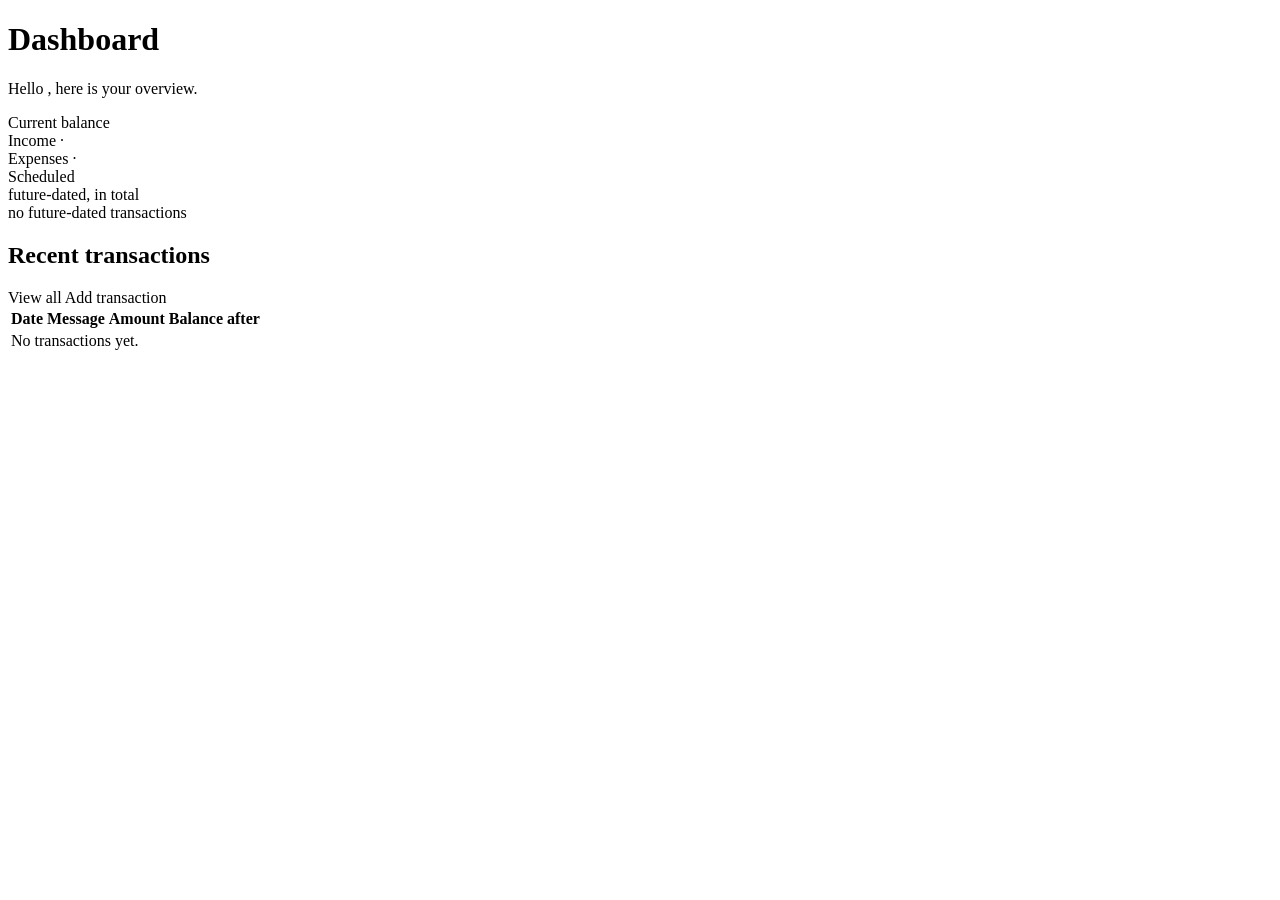
<file: release/src/main/resources/templates/index.html>
<!DOCTYPE html>
<html xmlns:th="http://www.thymeleaf.org" lang="en" data-bs-theme="dark">

<head th:replace="~{fragments/header :: head('Dashboard')}"></head>

<body>
    <nav th:replace="~{fragments/navigation :: navigation('home')}"></nav>
    <main class="container py-4">
        <div th:replace="~{fragments/alerts :: alerts}"></div>

        <div class="d-flex flex-wrap align-items-center justify-content-between gap-3 mb-4">
            <div>
                <h1 class="h3 mb-1">Dashboard</h1>
                <p class="text-body-secondary mb-0">Hello <span th:text="${customer.firstname}"></span>, here is your overview.</p>
            </div>
        </div>

        <div class="row g-3 mb-4">
            <div class="col-sm-6 col-xl-3">
                <div class="card stat-card stat-primary h-100">
                    <div class="card-body">
                        <div class="stat-label">Current balance</div>
                        <div class="stat-value" id="current-balance" th:text="${@money.format(balance)}"></div>
                    </div>
                </div>
            </div>
            <div class="col-sm-6 col-xl-3">
                <div class="card stat-card h-100">
                    <div class="card-body">
                        <div class="stat-label">Income · <span th:text="${thisMonth}"></span></div>
                        <div class="stat-value amount-positive" th:text="${@money.format(summary.income)}"></div>
                    </div>
                </div>
            </div>
            <div class="col-sm-6 col-xl-3">
                <div class="card stat-card h-100">
                    <div class="card-body">
                        <div class="stat-label">Expenses · <span th:text="${thisMonth}"></span></div>
                        <div class="stat-value amount-negative" th:text="${@money.format(summary.expenses)}"></div>
                    </div>
                </div>
            </div>
            <div class="col-sm-6 col-xl-3">
                <div class="card stat-card h-100">
                    <div class="card-body">
                        <div class="stat-label">Scheduled</div>
                        <div class="stat-value" th:text="${scheduledCount}"></div>
                        <div class="small text-body-secondary" th:if="${scheduledCount > 0}">
                            future-dated, <span th:text="${@money.format(scheduledTotal)}"></span> in total
                        </div>
                        <div class="small text-body-secondary" th:if="${scheduledCount == 0}">no future-dated transactions</div>
                    </div>
                </div>
            </div>
        </div>

        <div class="card">
            <div class="card-header d-flex flex-wrap align-items-center justify-content-between gap-2">
                <h2 class="h6 mb-0">Recent transactions</h2>
                <div class="d-flex gap-2">
                    <a class="btn btn-sm btn-outline-light" th:href="@{/balances}">View all</a>
                    <a class="btn btn-sm btn-primary" th:href="@{/transaction}">Add transaction</a>
                </div>
            </div>
            <div class="table-responsive">
                <table class="table table-hover align-middle table-stack">
                    <thead class="stack-hide">
                        <tr>
                            <th scope="col">Date</th>
                            <th scope="col">Message</th>
                            <th scope="col" class="text-end">Amount</th>
                            <th scope="col" class="text-end">Balance after</th>
                        </tr>
                    </thead>
                    <tbody>
                        <tr th:if="${#lists.isEmpty(recent)}">
                            <td colspan="4" class="text-body-secondary py-4 text-center table-empty">No transactions yet.</td>
                        </tr>
                        <tr th:each="row : ${recent}">
                            <td class="text-nowrap tx-date" th:text="${#temporals.format(row.date, 'dd.MM.yyyy')}"></td>
                            <td class="tx-message" th:text="${row.message}"></td>
                            <td class="text-end amount tx-amount"
                                th:classappend="${row.amount.signum() >= 0 ? 'amount-positive' : 'amount-negative'}"
                                th:text="${@money.format(row.amount)}"></td>
                            <td class="text-end amount amount-balance tx-balance" data-label="Balance" th:text="${@money.format(row.cumulativeBalance)}"></td>
                        </tr>
                    </tbody>
                </table>
            </div>
        </div>
    </main>
    <footer th:replace="~{fragments/footer :: footer}"></footer>
</body>
</html>
</file>
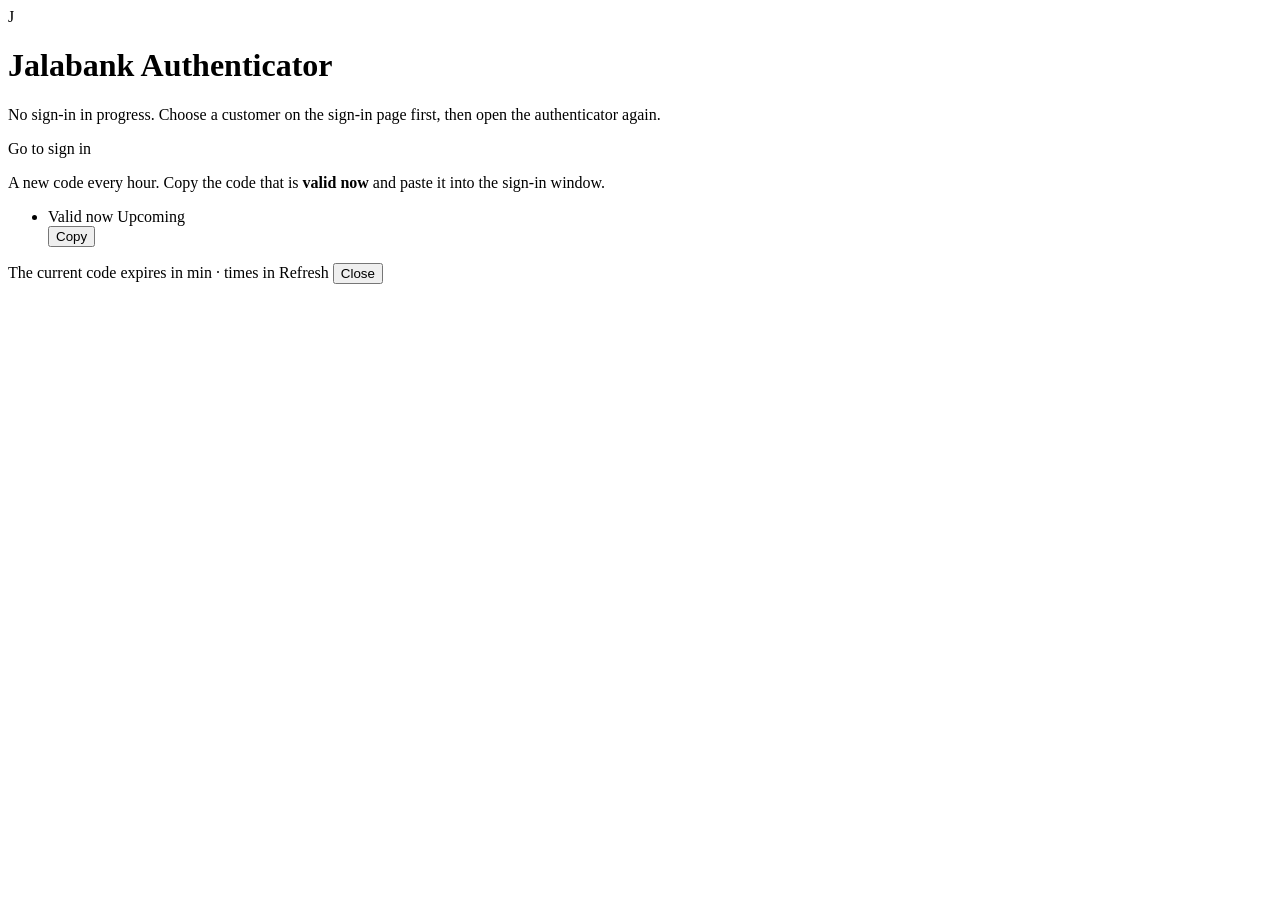
<file: release/src/main/resources/templates/authenticator-codes.html>
<!DOCTYPE html>
<html xmlns:th="http://www.thymeleaf.org" lang="en" data-bs-theme="dark">

<!-- The demo authenticator, opened in a pop-up window from the code page -->
<head th:replace="~{fragments/header :: head('Authenticator codes')}"></head>

<body class="authenticator-window">
    <main class="container py-4">
        <div class="d-flex align-items-center gap-2 mb-3">
            <span class="jb-logo">J</span>
            <div>
                <h1 class="h5 mb-0">Jalabank Authenticator</h1>
                <div class="small text-body-secondary" th:if="${customer != null}" th:text="${customer.fullName}"></div>
            </div>
        </div>

        <div th:if="${customer == null}" class="card">
            <div class="card-body text-center p-4">
                <p class="mb-3">No sign-in in progress. Choose a customer on the sign-in page first, then open the
                    authenticator again.</p>
                <a class="btn btn-primary" th:href="@{/login}" target="_blank">Go to sign in</a>
            </div>
        </div>

        <th:block th:if="${customer != null}">
            <p class="small text-body-secondary">A new code every hour. Copy the code that is
                <b class="text-body">valid now</b> and paste it into the sign-in window.</p>

            <ul class="list-group code-list mb-3">
                <li th:each="c : ${codes}" class="list-group-item d-flex align-items-center gap-3"
                    th:classappend="${c.current} ? 'code-current'">
                    <div class="flex-grow-1">
                        <div class="code-value" th:text="${c.code}"></div>
                        <div class="small text-body-secondary">
                            <span th:text="|${#temporals.format(c.validFrom, 'HH:mm')}–${#temporals.format(c.validUntil, 'HH:mm')}|"></span>
                            <span th:if="${c.current}" class="badge text-bg-success ms-1">Valid now</span>
                            <span th:unless="${c.current}" class="badge text-bg-secondary ms-1">Upcoming</span>
                        </div>
                    </div>
                    <button type="button" class="btn copy-button" th:classappend="${c.current} ? 'btn-primary' : 'btn-outline-light'"
                        th:attr="data-copy=${c.code}" th:aria-label="|Copy code ${c.code}|">Copy</button>
                </li>
            </ul>

            <p class="small text-success mb-2" id="copy-status" role="status" aria-live="polite"></p>

            <div class="d-flex flex-wrap justify-content-between align-items-center gap-2 small text-body-secondary">
                <span>The current code expires in <span th:text="${minutesLeft}"></span> min · times in
                    <span th:text="${zone}"></span></span>
                <span class="d-flex gap-2">
                    <a class="btn btn-sm btn-outline-light" th:href="@{/authenticator/codes}">Refresh</a>
                    <button type="button" class="btn btn-sm btn-outline-light" data-close-window>Close</button>
                </span>
            </div>
        </th:block>
    </main>
</body>
</html>
</file>
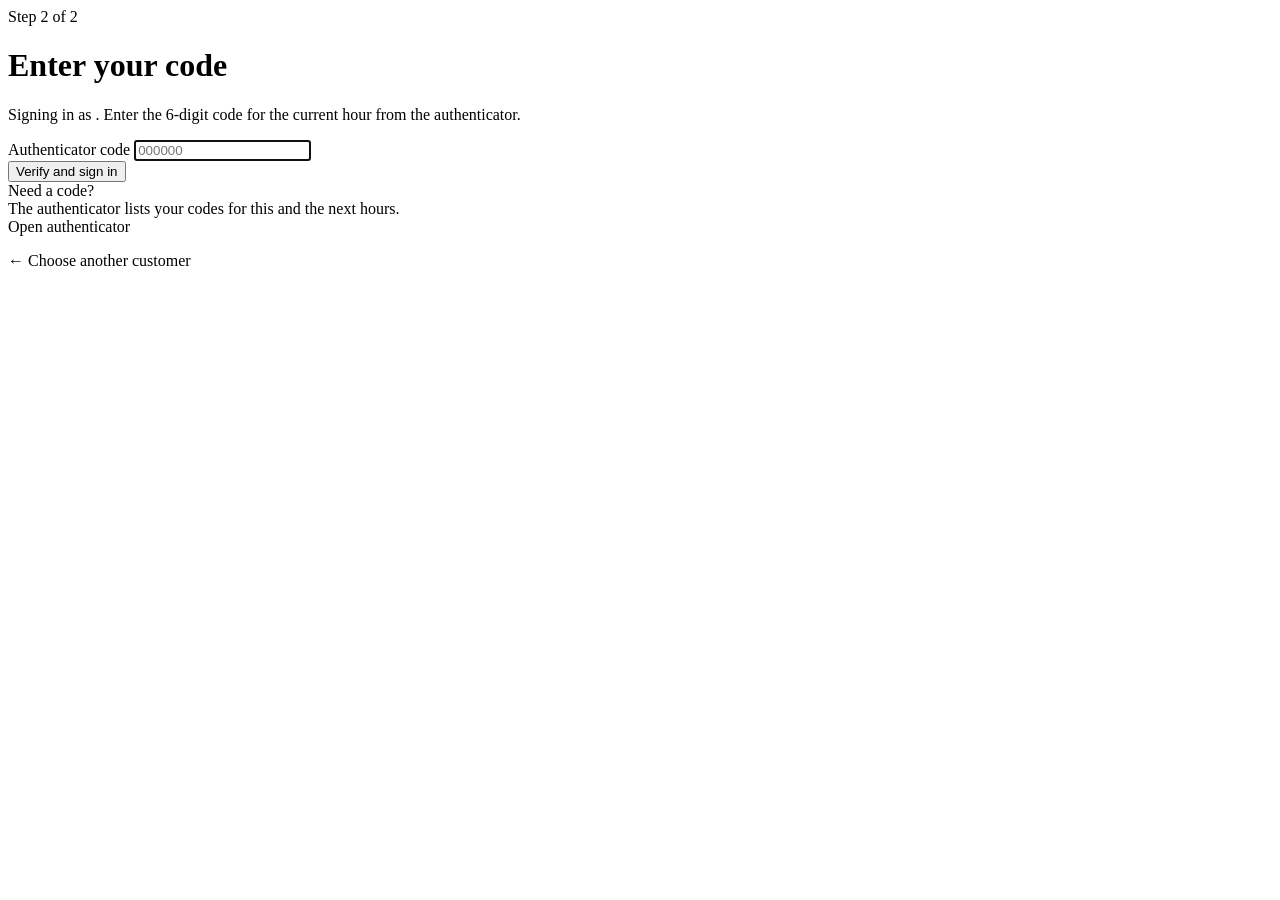
<file: release/src/main/resources/templates/authenticator.html>
<!DOCTYPE html>
<html xmlns:th="http://www.thymeleaf.org" lang="en" data-bs-theme="dark">

<head th:replace="~{fragments/header :: head('Authenticator')}"></head>

<body>
    <nav th:replace="~{fragments/navigation :: navigation('')}"></nav>
    <main class="container py-5">
        <div class="auth-card mx-auto">
            <div th:replace="~{fragments/alerts :: alerts}"></div>

            <div class="card">
                <div class="card-body p-4">
                    <div class="auth-step">Step 2 of 2</div>
                    <h1 class="h3 mb-1">Enter your code</h1>
                    <p class="text-body-secondary mb-4">
                        Signing in as <b class="text-body" th:text="${customer.fullName}"></b>. Enter the 6-digit
                        code for the current hour from the authenticator.
                    </p>

                    <form method="post" th:action="@{/authenticator}">
                        <div class="mb-3">
                            <label for="code" class="form-label">Authenticator code</label>
                            <input class="form-control form-control-lg code-input" type="text" name="code" id="code"
                                inputmode="numeric" autocomplete="one-time-code" pattern="[0-9]{6}" enterkeyhint="go"
                                placeholder="000000" title="6 digits" required autofocus data-digits="6">
                            <div class="form-text" id="attempts-left"
                                th:text="|${attemptsLeft} ${attemptsLeft == 1 ? 'attempt' : 'attempts'} left.|"></div>
                        </div>
                        <div class="d-grid mb-3">
                            <button type="submit" class="btn btn-primary btn-lg">Verify and sign in</button>
                        </div>
                    </form>

                    <div class="auth-codes-link">
                        <div>
                            <div class="fw-semibold">Need a code?</div>
                            <div class="small text-body-secondary">The authenticator lists your codes for this and
                                the next hours.</div>
                        </div>
                        <a class="btn btn-outline-light" id="open-authenticator" th:href="@{/authenticator/codes}"
                            target="jalabank-authenticator" data-popup="width=460,height=720">Open authenticator</a>
                    </div>
                </div>
            </div>

            <p class="text-center mt-3 mb-0">
                <a th:href="@{/login}" class="link-secondary small">&larr; Choose another customer</a>
            </p>
        </div>
    </main>
    <footer th:replace="~{fragments/footer :: footer}"></footer>
</body>
</html>
</file>
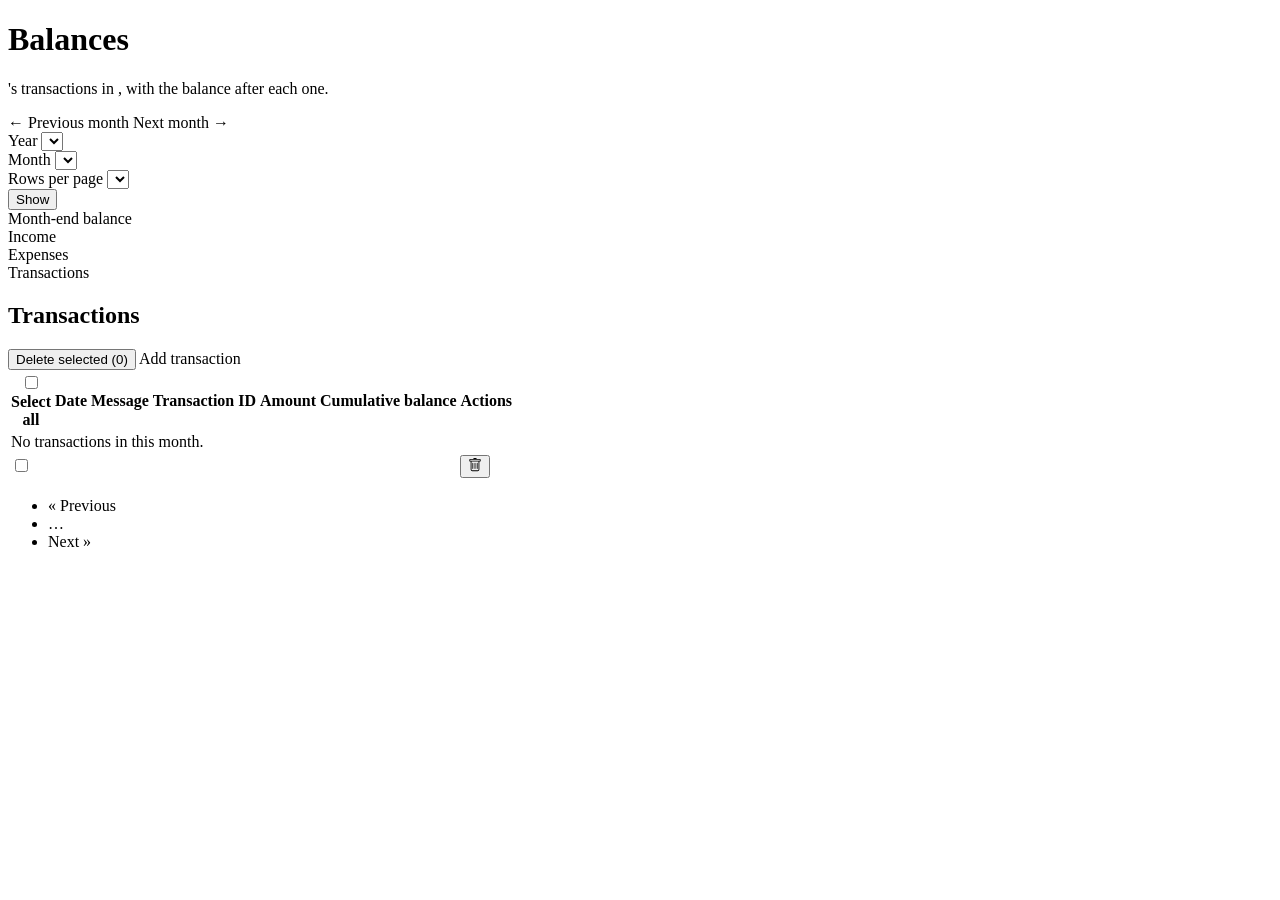
<file: release/src/main/resources/templates/balances.html>
<!DOCTYPE html>
<html xmlns:th="http://www.thymeleaf.org" lang="en" data-bs-theme="dark">

<head th:replace="~{fragments/header :: head('Balances')}"></head>

<body>
    <nav th:replace="~{fragments/navigation :: navigation('balances')}"></nav>
    <main class="container py-4">
        <div th:replace="~{fragments/alerts :: alerts}"></div>

        <div class="d-flex flex-wrap align-items-end justify-content-between gap-3 mb-3">
            <div>
                <h1 class="h3 mb-1">Balances</h1>
                <p class="text-body-secondary mb-0">
                    <span th:text="${customer.fullName}"></span>'s transactions in
                    <b th:text="${monthName}"></b>, with the balance after each one.
                </p>
            </div>
            <div class="btn-group" role="group" aria-label="Change month">
                <a class="btn btn-outline-light"
                    th:href="@{/balances(year=${previousMonth.year}, month=${previousMonth.monthValue}, size=${size})}">&larr; Previous month</a>
                <a class="btn btn-outline-light"
                    th:href="@{/balances(year=${nextMonth.year}, month=${nextMonth.monthValue}, size=${size})}">Next month &rarr;</a>
            </div>
        </div>

        <!-- Filters -->
        <div class="card mb-4">
            <div class="card-body">
                <form method="get" class="row g-3 align-items-end">
                    <div class="col-6 col-lg-3">
                        <label for="year" class="form-label small text-body-secondary">Year</label>
                        <select class="form-select" name="year" id="year" data-autosubmit>
                            <option th:each="yearVal : ${years}" th:selected="${year == yearVal}"
                                th:value="${yearVal}" th:text="${yearVal}"></option>
                        </select>
                    </div>
                    <div class="col-6 col-lg-3">
                        <label for="month" class="form-label small text-body-secondary">Month</label>
                        <select class="form-select" name="month" id="month" data-autosubmit>
                            <option th:each="monthItem : ${months}" th:selected="${month == monthItem.number}"
                                th:value="${monthItem.number}" th:text="${monthItem.name}"></option>
                        </select>
                    </div>
                    <div class="col-6 col-lg-3">
                        <label for="size" class="form-label small text-body-secondary">Rows per page</label>
                        <select class="form-select" name="size" id="size" data-autosubmit>
                            <option th:each="sizeVal : ${pageSizes}" th:selected="${size == sizeVal}"
                                th:value="${sizeVal}" th:text="${sizeVal}"></option>
                        </select>
                    </div>
                    <div class="col-6 col-lg-3 d-grid">
                        <button type="submit" class="btn btn-primary">Show</button>
                    </div>
                </form>
            </div>
        </div>

        <!-- Month summary -->
        <div class="row g-3 mb-4">
            <div class="col-6 col-lg-3">
                <div class="card stat-card stat-primary h-100">
                    <div class="card-body">
                        <div class="stat-label">Month-end balance</div>
                        <div class="stat-value" id="month-balance" th:text="${@money.format(summary.endBalance)}"></div>
                    </div>
                </div>
            </div>
            <div class="col-6 col-lg-3">
                <div class="card stat-card h-100">
                    <div class="card-body">
                        <div class="stat-label">Income</div>
                        <div class="stat-value amount-positive" th:text="${@money.format(summary.income)}"></div>
                    </div>
                </div>
            </div>
            <div class="col-6 col-lg-3">
                <div class="card stat-card h-100">
                    <div class="card-body">
                        <div class="stat-label">Expenses</div>
                        <div class="stat-value amount-negative" th:text="${@money.format(summary.expenses)}"></div>
                    </div>
                </div>
            </div>
            <div class="col-6 col-lg-3">
                <div class="card stat-card h-100">
                    <div class="card-body">
                        <div class="stat-label">Transactions</div>
                        <div class="stat-value" th:text="${summary.count}"></div>
                    </div>
                </div>
            </div>
        </div>

        <!-- Transactions -->
        <form method="post" th:action="@{/transactions/delete}" class="card">
            <input type="hidden" name="year" th:value="${year}">
            <input type="hidden" name="month" th:value="${month}">
            <input type="hidden" name="page" th:value="${transactions.currentPage}">
            <input type="hidden" name="size" th:value="${size}">

            <div class="card-header d-flex flex-wrap align-items-center justify-content-between gap-2">
                <h2 class="h6 mb-0">Transactions</h2>
                <div class="d-flex gap-2" th:if="${transactions.totalElements > 0}">
                    <button type="submit" class="btn btn-sm btn-outline-danger" id="delete-selected"
                        data-confirm="Delete the selected transactions?">
                        Delete selected (<span id="selected-count">0</span>)
                    </button>
                    <a class="btn btn-sm btn-primary" th:href="@{/transaction}">Add transaction</a>
                </div>
            </div>

            <div class="table-responsive">
                <table class="table table-hover align-middle table-stack">
                    <thead>
                        <tr>
                            <th scope="col" class="tx-select" style="width: 2.5rem">
                                <input class="form-check-input" type="checkbox" id="select-all"
                                    aria-label="Select all transactions on this page"
                                    th:disabled="${transactions.totalElements == 0}">
                                <label for="select-all" class="d-sm-none ms-2 text-body-secondary">Select all</label>
                            </th>
                            <th scope="col">Date</th>
                            <th scope="col">Message</th>
                            <th scope="col" class="d-none d-lg-table-cell">Transaction ID</th>
                            <th scope="col" class="text-end">Amount</th>
                            <th scope="col" class="text-end">Cumulative balance</th>
                            <th scope="col" class="text-end"><span class="visually-hidden">Actions</span></th>
                        </tr>
                    </thead>
                    <tbody>
                        <tr th:if="${transactions.totalElements == 0}">
                            <td colspan="7" class="text-body-secondary text-center py-4 table-empty">No transactions in this month.</td>
                        </tr>
                        <tr th:each="row : ${transactions.content}">
                            <td class="tx-select">
                                <input class="form-check-input row-select" type="checkbox" name="ids" th:value="${row.id}"
                                    th:attr="aria-label=|Select ${row.message} on ${#temporals.format(row.date, 'dd.MM.yyyy')}|">
                            </td>
                            <td class="text-nowrap tx-date" th:text="${#temporals.format(row.date, 'dd.MM.yyyy')}"></td>
                            <td class="tx-message" th:text="${row.message}"></td>
                            <td class="d-none d-lg-table-cell tx-id" th:text="${row.id}"></td>
                            <td class="text-end amount tx-amount"
                                th:classappend="${row.amount.signum() >= 0 ? 'amount-positive' : 'amount-negative'}"
                                th:text="${@money.format(row.amount)}"></td>
                            <td class="text-end amount amount-balance tx-balance" data-label="Balance"
                                th:text="${@money.format(row.cumulativeBalance)}"></td>
                            <td class="text-end tx-actions">
                                <button type="submit" name="id" th:value="${row.id}"
                                    class="btn btn-sm btn-outline-danger btn-icon" title="Delete"
                                    data-confirm="Delete this transaction?"
                                    th:attr="aria-label=|Delete ${row.message} on ${#temporals.format(row.date, 'dd.MM.yyyy')}|">
                                    <svg xmlns="http://www.w3.org/2000/svg" width="14" height="14" fill="currentColor"
                                        viewBox="0 0 16 16" aria-hidden="true">
                                        <path d="M5.5 5.5A.5.5 0 0 1 6 6v6a.5.5 0 0 1-1 0V6a.5.5 0 0 1 .5-.5m2.5 0a.5.5 0 0 1 .5.5v6a.5.5 0 0 1-1 0V6a.5.5 0 0 1 .5-.5m3 .5a.5.5 0 0 0-1 0v6a.5.5 0 0 0 1 0z" />
                                        <path d="M14.5 3a1 1 0 0 1-1 1H13v9a2 2 0 0 1-2 2H5a2 2 0 0 1-2-2V4h-.5a1 1 0 0 1-1-1V2a1 1 0 0 1 1-1H6a1 1 0 0 1 1-1h2a1 1 0 0 1 1 1h3.5a1 1 0 0 1 1 1zM4.118 4 4 4.059V13a1 1 0 0 0 1 1h6a1 1 0 0 0 1-1V4.059L11.882 4zM2.5 3h11V2h-11z" />
                                    </svg>
                                </button>
                            </td>
                        </tr>
                    </tbody>
                </table>
            </div>

            <!-- Pagination -->
            <div class="card-footer d-flex flex-wrap align-items-center justify-content-between gap-2"
                th:if="${transactions.totalElements > 0}">
                <span class="small text-body-secondary" id="page-info"
                    th:text="|Showing ${transactions.number * transactions.size + 1}–${transactions.number * transactions.size + #lists.size(transactions.content)} of ${transactions.totalElements}|"></span>
                <nav th:if="${transactions.totalPages > 1}" aria-label="Pages">
                    <ul class="pagination pagination-sm flex-wrap">
                        <li class="page-item" th:classappend="${!transactions.hasPrevious} ? disabled">
                            <a class="page-link"
                                th:href="@{/balances(year=${year}, month=${month}, size=${size}, page=${transactions.currentPage - 1})}">&laquo; Previous</a>
                        </li>
                        <li class="page-item" th:each="p : ${transactions.pageWindow}"
                            th:classappend="${p == null ? 'disabled' : (p == transactions.currentPage ? 'active' : '')}">
                            <span class="page-link" th:if="${p == null}">&hellip;</span>
                            <a class="page-link" th:if="${p != null}" th:text="${p}"
                                th:attr="aria-current=${p == transactions.currentPage ? 'page' : null}"
                                th:href="@{/balances(year=${year}, month=${month}, size=${size}, page=${p})}"></a>
                        </li>
                        <li class="page-item" th:classappend="${!transactions.hasNext} ? disabled">
                            <a class="page-link"
                                th:href="@{/balances(year=${year}, month=${month}, size=${size}, page=${transactions.currentPage + 1})}">Next &raquo;</a>
                        </li>
                    </ul>
                </nav>
            </div>
        </form>
    </main>
    <footer th:replace="~{fragments/footer :: footer}"></footer>
</body>

</html>
</file>
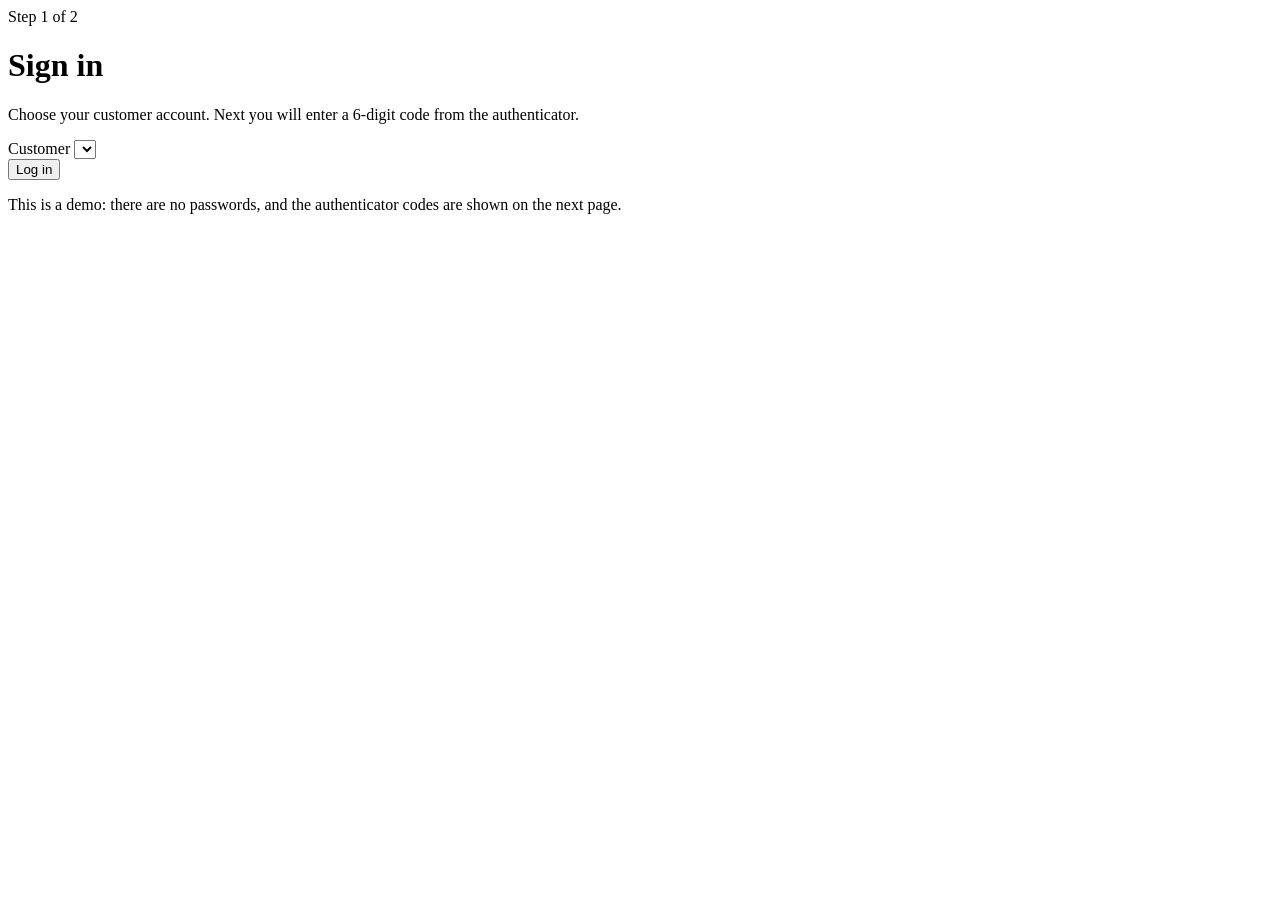
<file: release/src/main/resources/templates/login.html>
<!DOCTYPE html>
<html xmlns:th="http://www.thymeleaf.org" lang="en" data-bs-theme="dark">

<head th:replace="~{fragments/header :: head('Sign in')}"></head>

<body>
    <nav th:replace="~{fragments/navigation :: navigation('')}"></nav>
    <main class="container py-5">
        <div class="auth-card mx-auto">
            <div th:replace="~{fragments/alerts :: alerts}"></div>

            <div class="card">
                <div class="card-body p-4">
                    <div class="auth-step">Step 1 of 2</div>
                    <h1 class="h3 mb-1">Sign in</h1>
                    <p class="text-body-secondary mb-4">Choose your customer account. Next you will enter a 6-digit
                        code from the authenticator.</p>

                    <form method="post" th:action="@{/login}">
                        <div class="mb-4">
                            <label for="customerId" class="form-label">Customer</label>
                            <select class="form-select form-select-lg" name="customerId" id="customerId" required>
                                <option th:each="c : ${customers}" th:value="${c.id}"
                                    th:selected="${c.id == selectedId}" th:text="${c.fullName}"></option>
                            </select>
                        </div>
                        <div class="d-grid">
                            <button type="submit" class="btn btn-primary btn-lg">Log in</button>
                        </div>
                    </form>
                </div>
            </div>

            <p class="small text-body-secondary text-center mt-3 mb-0">This is a demo: there are no passwords, and the
                authenticator codes are shown on the next page.</p>
        </div>
    </main>
    <footer th:replace="~{fragments/footer :: footer}"></footer>
</body>
</html>
</file>
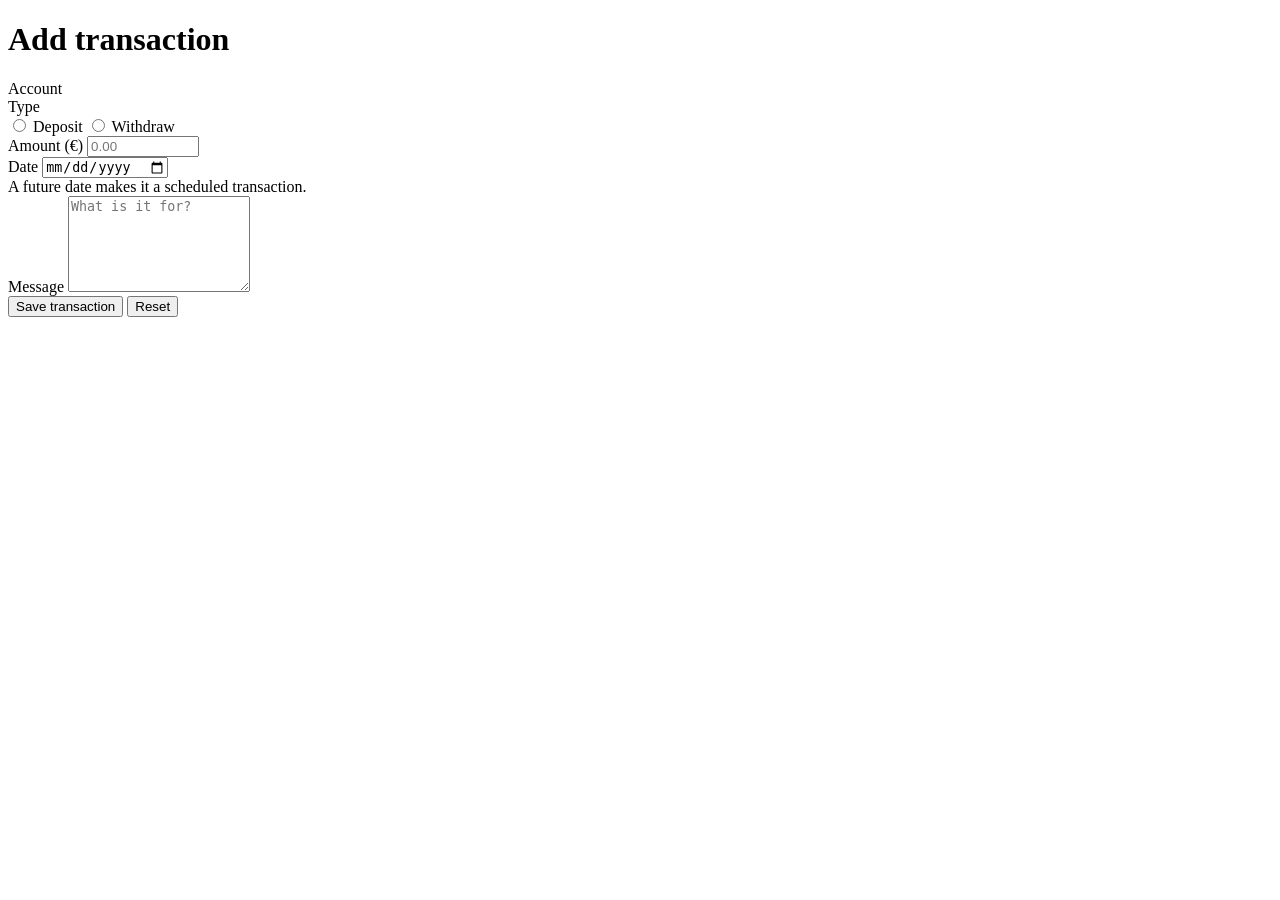
<file: release/src/main/resources/templates/transaction.html>
<!DOCTYPE html>
<html xmlns:th="http://www.thymeleaf.org" lang="en" data-bs-theme="dark">

<head th:replace="~{fragments/header :: head('Add transaction')}"></head>

<body>
    <nav th:replace="~{fragments/navigation :: navigation('transaction')}"></nav>
    <main class="container py-4">
        <div class="mb-4">
            <a th:replace="~{fragments/back :: back}"></a>
            <h1 class="h3 mt-2 mb-0">Add transaction</h1>
        </div>

        <div class="card">
            <div class="card-body p-4">
                <form th:action="@{/transaction}" th:object="${transaction}" method="post">

                    <div class="alert alert-warning" th:if="${#fields.hasGlobalErrors()}" th:errors="*{global}"></div>

                    <div class="row g-4">
                        <div class="col-lg-6">
                            <div class="mb-3">
                                <span class="form-label d-block">Account</span>
                                <div class="form-control-plaintext py-0" id="account"
                                    th:text="|${customer.fullName} (${customer.email})|"></div>
                            </div>

                            <div class="mb-3">
                                <span class="form-label d-block">Type</span>
                                <div class="btn-group w-100" role="group" aria-label="Transfer method">
                                    <input type="radio" class="btn-check" th:field="*{transferMethod}" value="DEPOSIT" id="method-deposit">
                                    <label class="btn btn-outline-success" for="method-deposit">Deposit</label>
                                    <input type="radio" class="btn-check" th:field="*{transferMethod}" value="WITHDRAW" id="method-withdraw">
                                    <label class="btn btn-outline-danger" for="method-withdraw">Withdraw</label>
                                </div>
                            </div>

                            <div class="row g-3">
                                <div class="col-sm-6">
                                    <label for="amount" class="form-label">Amount (€)</label>
                                    <input class="form-control" type="number" min="0.01" max="9999999" step="0.01"
                                        th:field="*{amount}" th:errorclass="is-invalid" placeholder="0.00" required>
                                    <div class="invalid-feedback" th:errors="*{amount}"></div>
                                </div>
                                <div class="col-sm-6">
                                    <label for="date" class="form-label">Date</label>
                                    <input type="date" class="form-control" th:field="*{date}" th:errorclass="is-invalid" required>
                                    <div class="invalid-feedback" th:errors="*{date}"></div>
                                    <div class="form-text">A future date makes it a scheduled transaction.</div>
                                </div>
                            </div>
                        </div>

                        <div class="col-lg-6 d-flex flex-column">
                            <label for="message" class="form-label">Message</label>
                            <textarea class="form-control flex-grow-1" rows="6" maxlength="255" th:field="*{message}"
                                th:errorclass="is-invalid" placeholder="What is it for?"></textarea>
                            <div class="invalid-feedback" th:errors="*{message}"></div>
                        </div>
                    </div>

                    <div class="d-flex gap-2 mt-4">
                        <button type="submit" class="btn btn-primary px-4">Save transaction</button>
                        <button type="reset" class="btn btn-outline-light">Reset</button>
                    </div>
                </form>
            </div>
        </div>
    </main>
    <footer th:replace="~{fragments/footer :: footer}"></footer>
</body>
</html>
</file>
